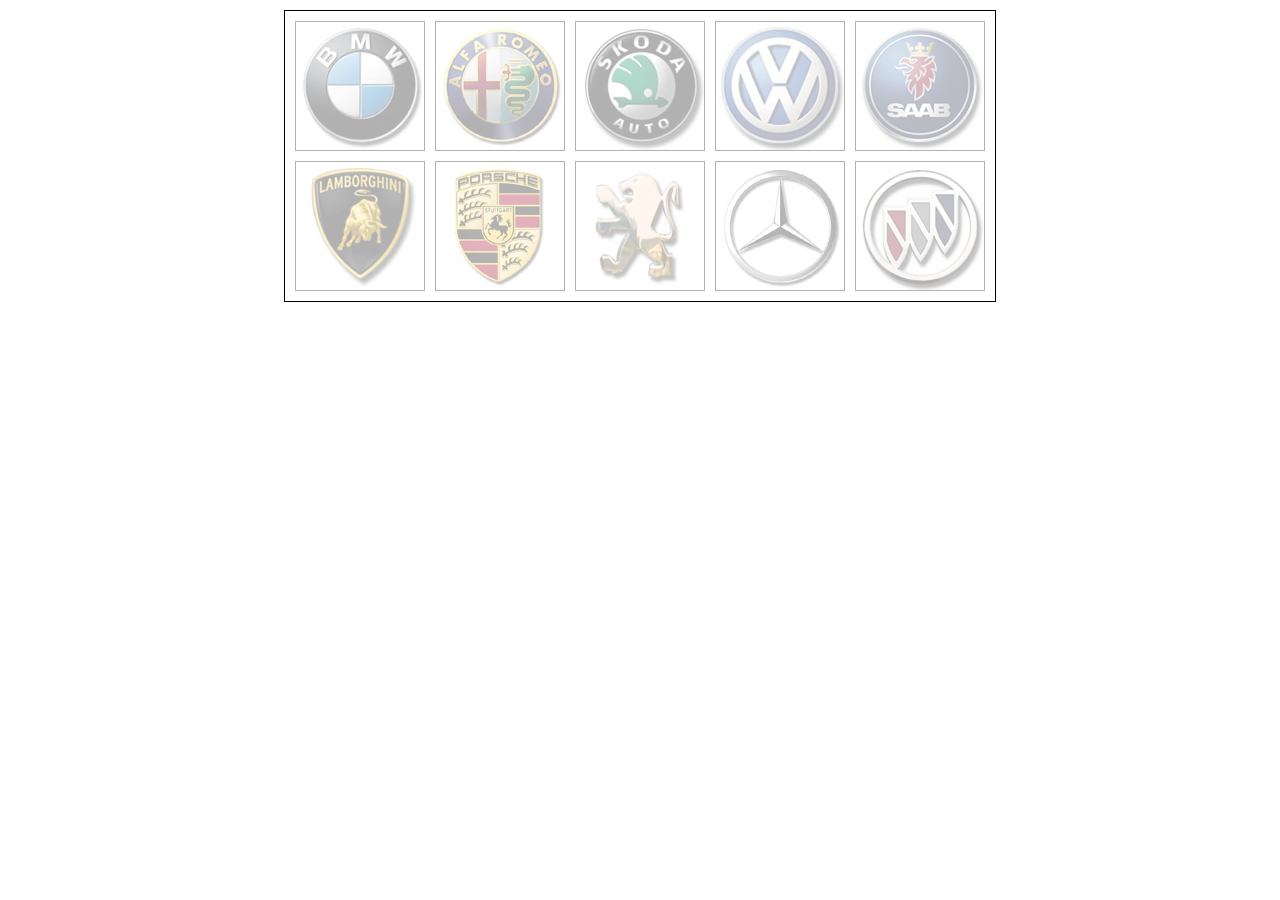
<file: fromLesson1To4/2/opcity-images/index.html>
<!DOCTYPE html>
<html>

<head>
    <style>
        body {
            margin: 0 auto;
        }

        .box {
            border: 1px solid black;
            width: 710px;
            height: 290px;
            margin: 10px auto;
        }

        .box img {
            width: 128px;
            height: 128px;
            border: 1px solid black;
            vertical-align: bottom;
            float: left;
            margin-left: 10px;
            margin-top: 10px;
            opacity: 0.3;
        }
        /* .box img:hover{
            opacity:1;
        } */
    </style>
    <script>

        window.onload = function () {
            let imgs = document.getElementsByClassName("box")[0].getElementsByTagName("img");
            for (let i = 0; i < imgs.length; i++) {
                imgs[i].onmouseover = function () {
                  this.style.opacity = "1";
                }
                imgs[i].onmouseout = function () {
                  this.style.opacity = "0.3";
                }
            }

        }
    </script>
</head>

<body>
    <div class="box">
        <img src="images/1.jpg" alt="">
        <img src="images/2.jpg" alt="">
        <img src="images/3.jpg" alt="">
        <img src="images/4.jpg" alt="">
        <img src="images/5.jpg" alt="">
        <img src="images/6.jpg" alt="">
        <img src="images/7.jpg" alt="">
        <img src="images/8.jpg" alt="">
        <img src="images/9.jpg" alt="">
        <img src="images/10.jpg" alt="">
    </div>
</body>

</html>
</file>
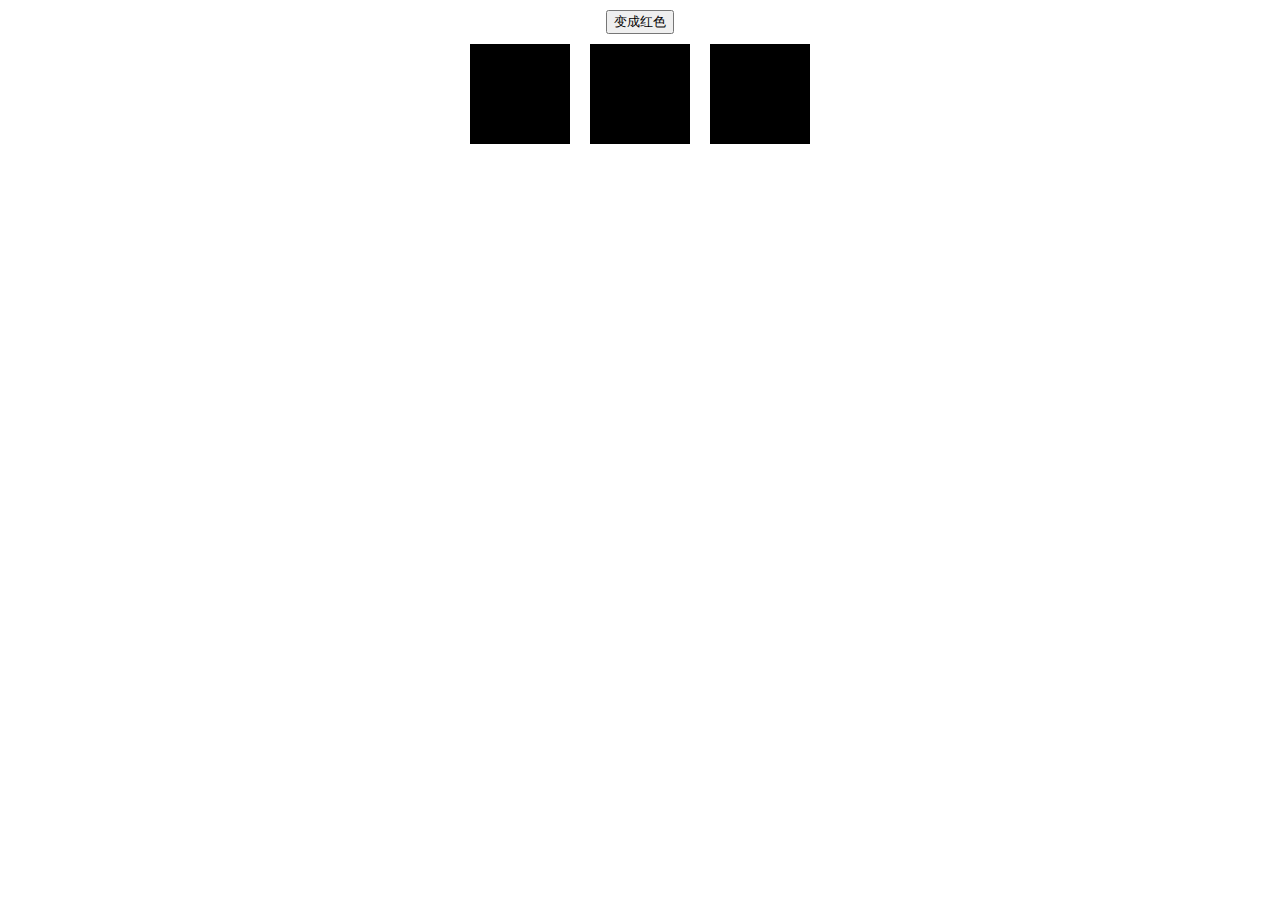
<file: 1/change-div-color.html>
<!DOCTYPE html>
<html>

<head>
    <style>
        body{
            margin:10px auto;
            text-align: center;
            width: 360px;
            height: 500px;
        }
         .wrapper{
           margin: 0 auto;
        }
        .wrapper div{
            width: 100px;
            height: 100px;
            background: #000;
            float:left;
             margin:10px;
        }

    
    </style>
    <script>
window.onload=function(){
    let bt = document.getElementsByTagName("button")[0];
    let boxes = document.getElementsByClassName("wrapper")[0].getElementsByTagName("div");
    bt.onclick = function(){
    for(let i = 0; i < boxes.length;i++){
       boxes[i].style.backgroundColor="red";
    }
    }
}
    </script>
</head>

<body>
    <button>变成红色</button>
<div class="wrapper">
    <div></div>
    <div></div>
    <div></div>
</div>

</body>

</html>
</file>
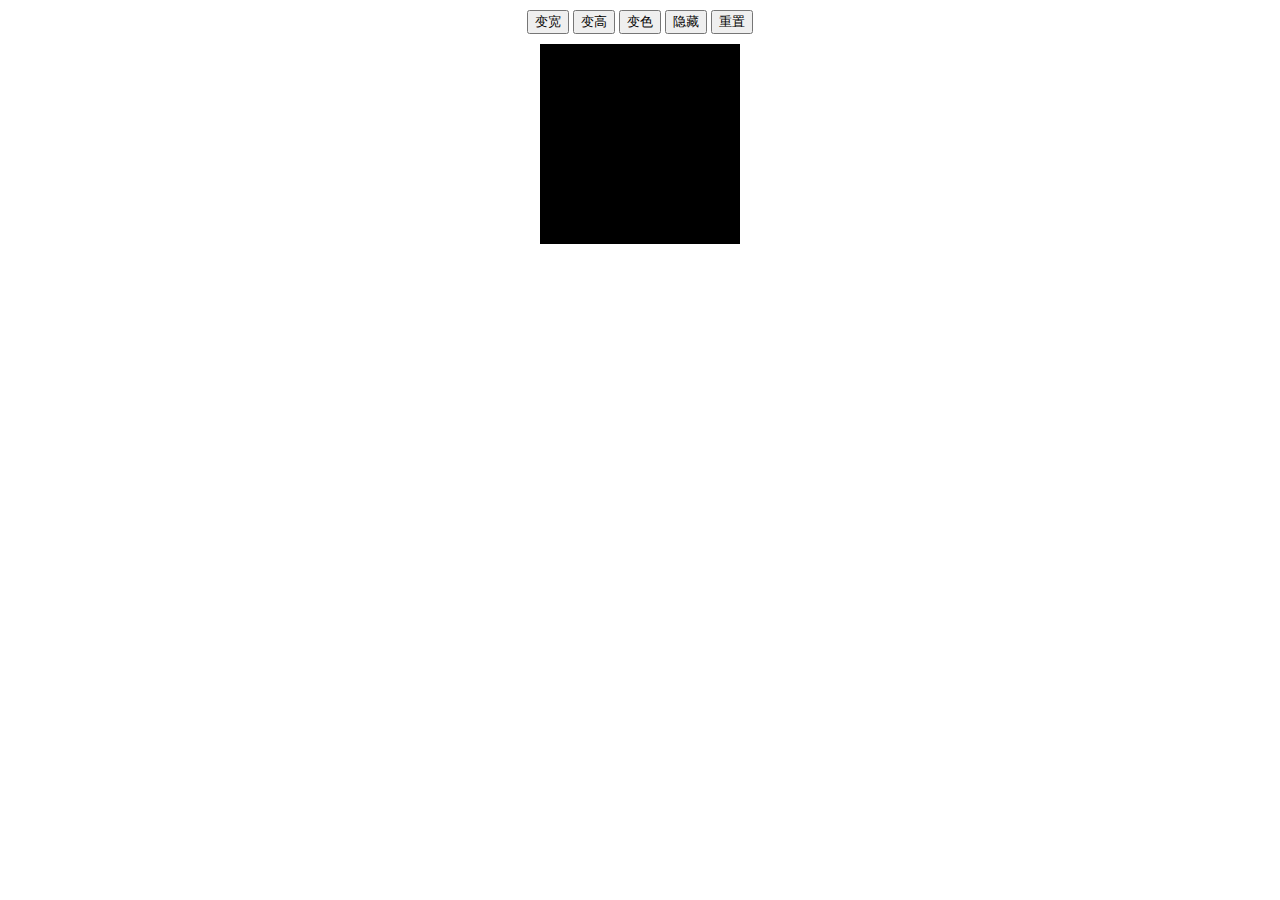
<file: 1/change-div-style.html>
<!DOCTYPE html>
<html>

<head>
    <style>
        body {
            margin: 0 auto;
        }

        .wrapper {
            width: 300px;
            margin: 0 auto;
        }

        .btns {
            margin: 10px auto;
            text-align: center;
        }

        #square {
            background-color: black;
            width: 200px;
            height: 200px;
            margin: 0 auto;
        }
    </style>
    <script>
        window.onload = function () {
            let btns = document.getElementsByTagName('button');
            let box = document.getElementById('square');
            let attr = ['width', 'height', 'background', 'display', 'display'];
            let val = ["250px", '250px', 'red', 'none', 'block'];
            for (let i = 0; i < btns.length; i++) {
                btns[i].onclick = function () {
                    changeStyle(box, attr[i],val[i])
                }
            }
            function changeStyle(ele, attr, val) {
                ele.style[attr] = val;
            }
        }
    </script>
</head>

<body>
    <div class="wrapper">
        <div class="btns">
            <button>变宽</button>
            <button>变高</button>
            <button>变色</button>
            <button>隐藏</button>
            <button>重置</button>
        </div>
        <div id="square">
        </div>
    </div>
</body>

</html>
</file>
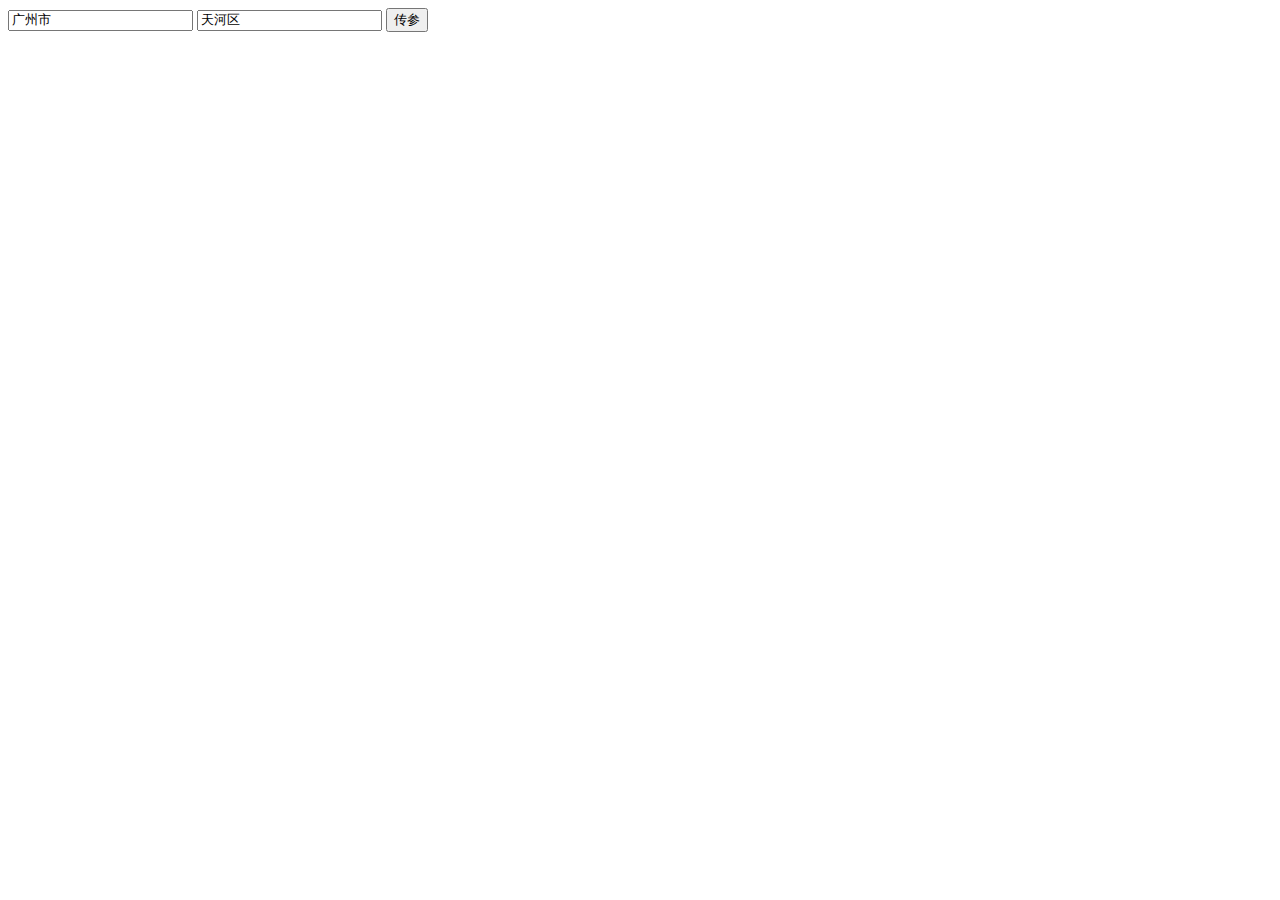
<file: 1/function-alert.html>
<!DOCTYPE html>
<html>

<head>
    <script>
        window.onload =function() {
            let bt = document.getElementsByTagName("button")[0];
            let can = document.getElementsByTagName("input");
            bt.onclick = function () {
                for (let i = 0; i < can.length; i++) {
                    alert(can[i].value);
                }
            }
        }


    </script>
</head>

<body>
    <div>
        <input type="text" value="广州市">
        <input type="text" value="天河区">
        <button>传参</button>

    </div>
</body>

</html>
</file>
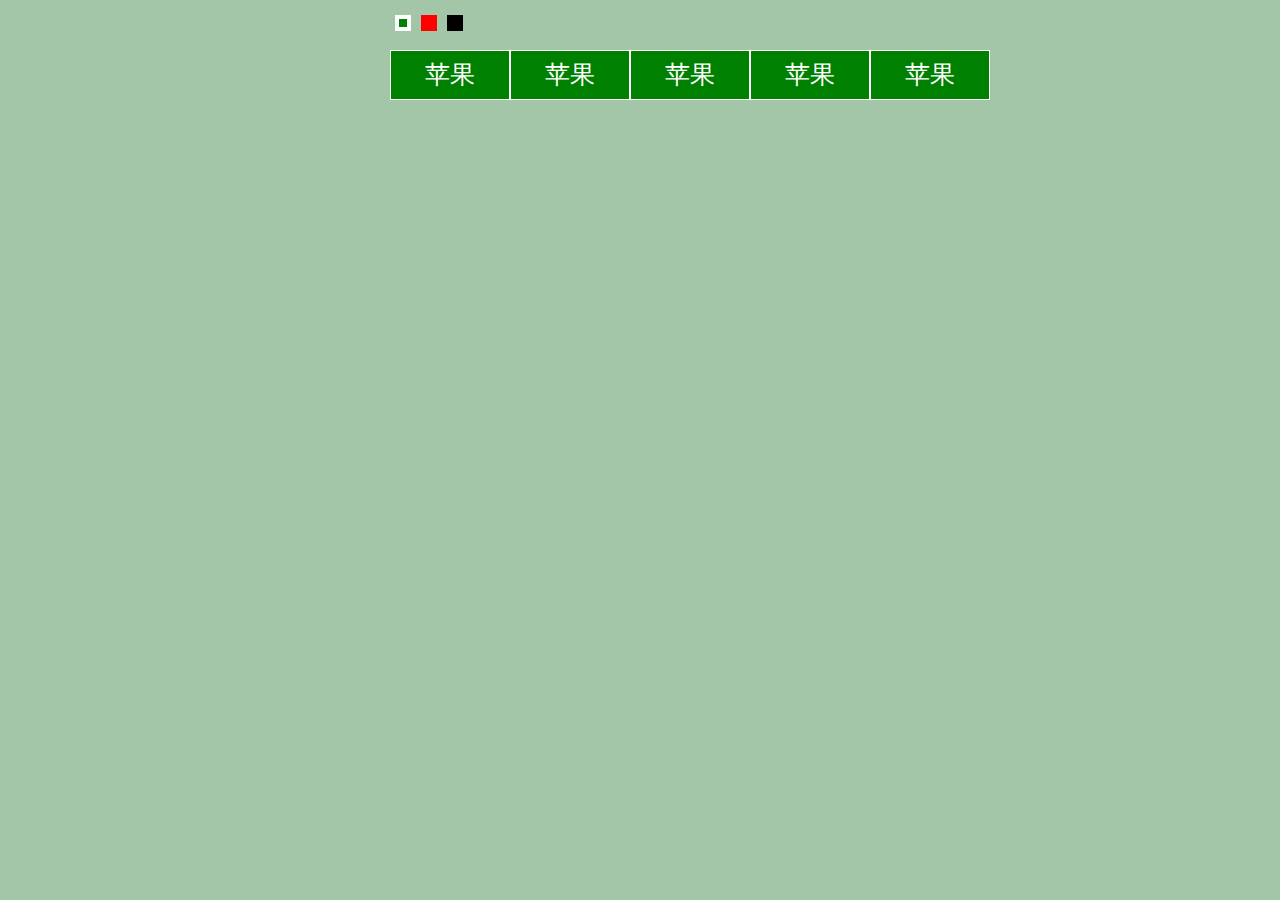
<file: 1/change-page-bg/change-page-bg.html>
<!DOCTYPE html>
<html>

<head>
    <style>
        body {
            margin: 0 auto;
        }

        #wrapper {
            width: 500px;
            height: 200px;
            margin: 10px auto;
        }

        #btns {
            height: 40px;
        }

        #btns a {
            width: 8px;
            height: 8px;
            float: left;
            margin: 5px;
        }

        #btns #bt1 {
            border: 4px solid green;
            background-color: green;
        }

        #btns #bt2 {
            border: 4px solid red;
            background-color: red;
        }

        #btns #bt3 {
            border: 4px solid black;
            background-color: black;
        }

        #fruits {
            height: 50px;
            width: 600px;
            background-color: green;
            display: flex;
        }

        #fruits div {
            flex-grow: 1;
            border: 1px solid white;
            text-align: center;
            font-size: 25px;
            color: white;
            line-height: 48px;
        }
    </style>
    <link rel="stylesheet" type="text/css" href="bt1.css">
    <script>
        window.onload = function () {
            let btns = document.getElementsByTagName("a");
            let cssLink = document.getElementsByTagName("link")[0];
            for(let i=0;i<btns.length;i++){
				btns[i].onclick=function () {
					cssLink['href']=this.id+'.css';
				}
			}
		}

    </script>
</head>

<body>
    <div id="wrapper">
        <div id='btns'>
            <a id="bt1" href="#"></a>
            <a id="bt2" href="#"></a>
            <a id="bt3" href="#"></a>
        </div>
        <div id='fruits'>
            <div>苹果</div>
            <div>苹果</div>
            <div>苹果</div>
            <div>苹果</div>
            <div>苹果</div>
        </div>
    </div>
</body>

</html>
</file>
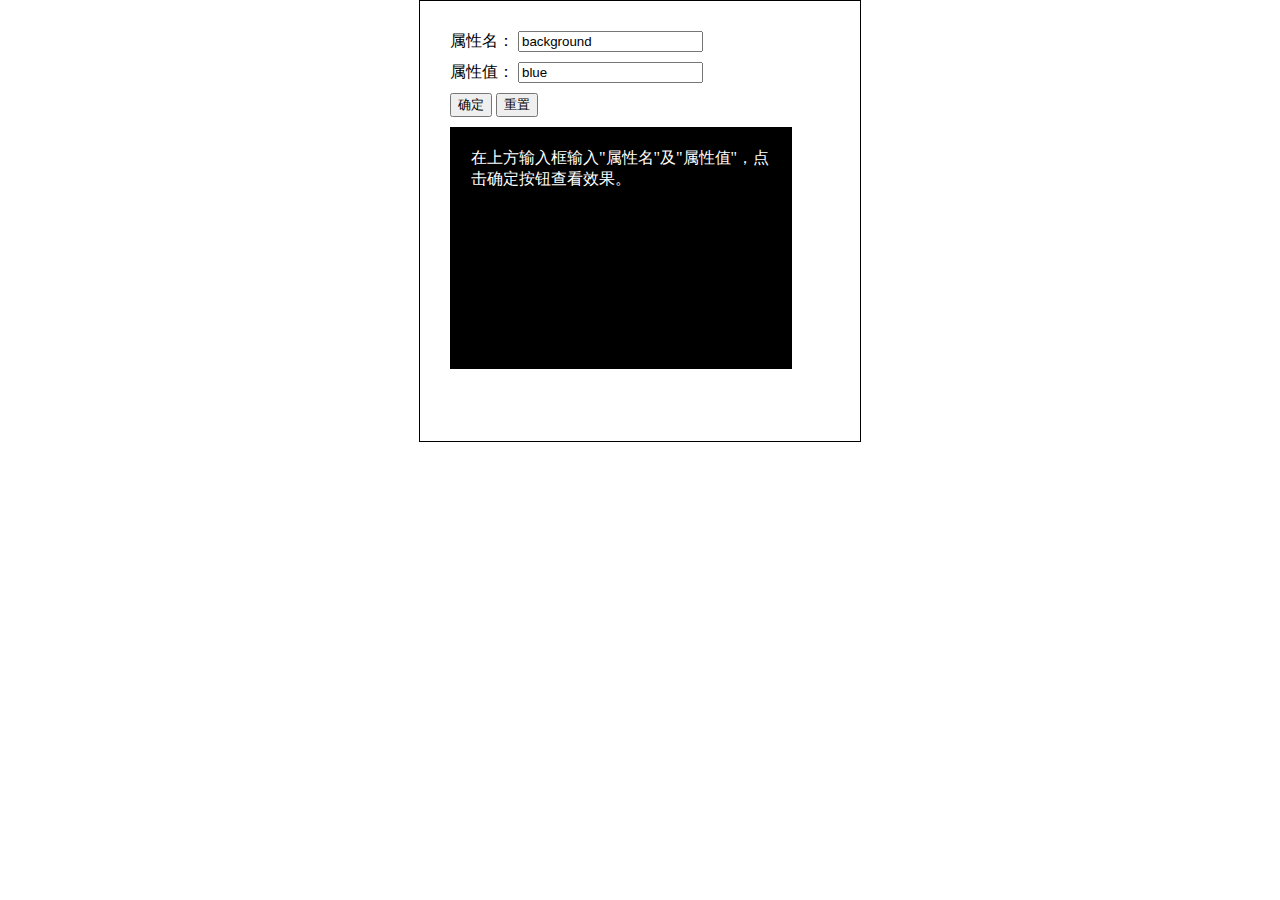
<file: fromLesson1To4/1/change-prop.html>
<!DOCTYPE html>
<html>

<head>
    <style>
        body {
            margin: 0 auto;
        }

        .wrapper {
            margin: 0 auto;
            width: 400px;
            height: 400px;
            border: 1px solid black;
            padding: 20px;
        }

        .wrapper div {
            margin: 10px;
        }

        .hint {
            border: 1px solid black;
            width: 300px;
            height: 200px;
            padding: 20px;
            color: white;
            background: black;
        }
    </style>
    <script>
        window.onload = function () {
            let conf = document.getElementById("confirm");
            let res = document.getElementById("reset");
            let hint = document.getElementsByClassName("hint")[0];
            conf.onclick = function () {
                let name = document.getElementById("prop-name").value;
                let value = document.getElementById("prop-value").value;
                changeStyle(hint, name, value);
            }
            res.onclick = function () {
                changeStyle(hint, "background", "black");
            }
        }
        function changeStyle(target, a, b) {
            target.style[a] = b;
        }
    </script>
</head>

<body>
    <div class="wrapper">
        <div> 属性名： <input id="prop-name" type="text" value="background"></div>
        <div> 属性值： <input id="prop-value" type="text" value="blue"> </div>
        <div>
            <button id="confirm">确定</button>
            <button id="reset">重置</button>
        </div>
        <div class="hint">
            在上方输入框输入"属性名"及"属性值"，点击确定按钮查看效果。
        </div>
    </div>
</body>

</html>
</file>
<file: 1/change-page-bg/bt1.css>
body {
    background-color: rgb(163, 197, 168);
}
#fruits {
    background-color: green;
}
#btns #bt1 {
    border: 4px solid white;
}
</file>
